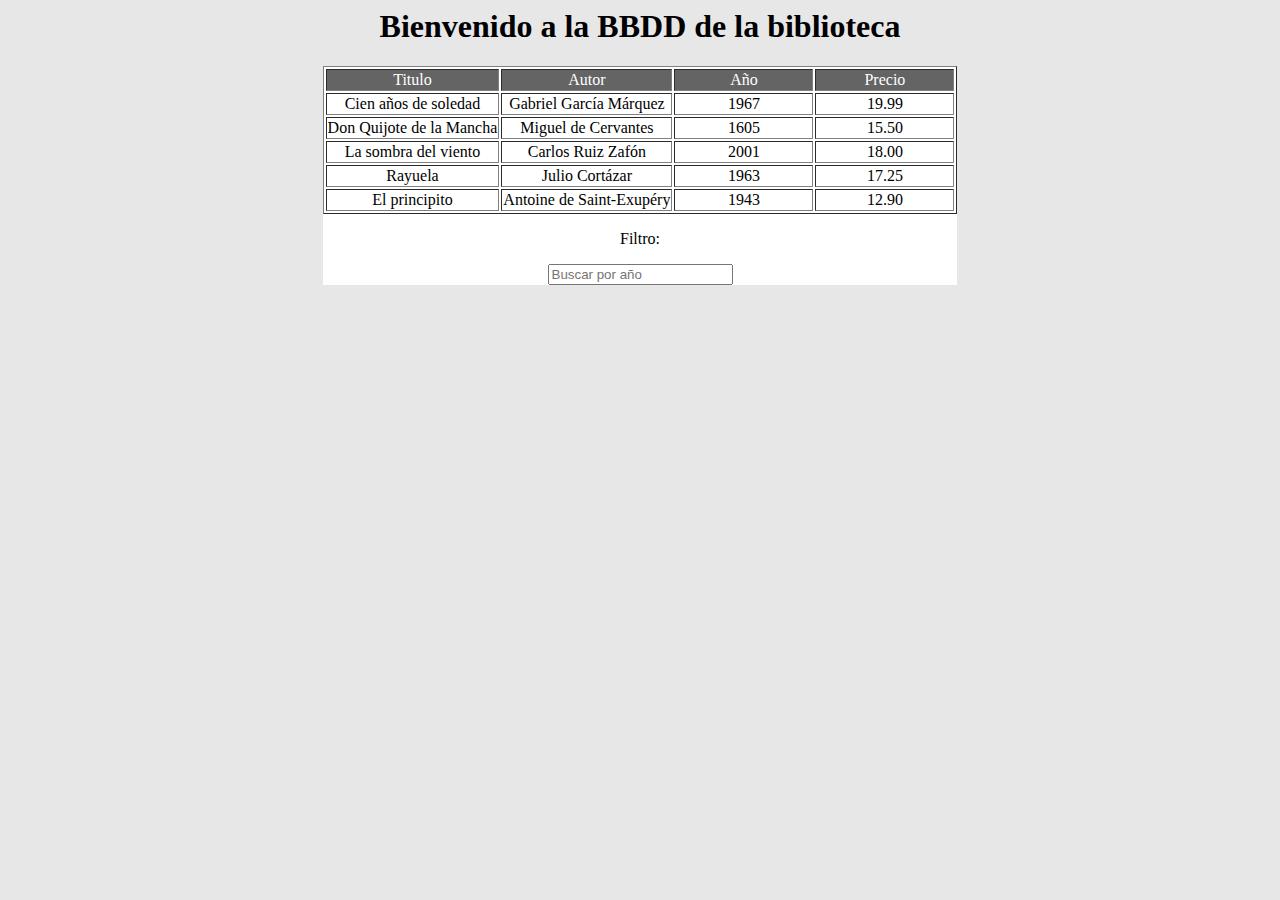
<file: izan/Index.html>
<html>

<head>

    <link rel="stylesheet" href="IndexCSS.css">
    <script src="TablaBiblioteca.js"></script>
</head>

<body>

    <div class="contenido">
        <h1><b>Bienvenido a la BBDD de la biblioteca</b></h1>
        <div class="tabla">

            <table border="1">


                    <tr class="thead">

                        <td>Titulo</td>
                        <td>Autor</td>
                        <td>Año</td>
                        <td>Precio</td>

                    </tr>
                    <tbody id="tableBody"></tbody>

            </table>

            <p>Filtro: </p>
            <input type="text" id="filtro" onkeyup="TablaBiblioteca()" placeholder="Buscar por año">
        </div>

    </div>

</body>

</html>
</file>
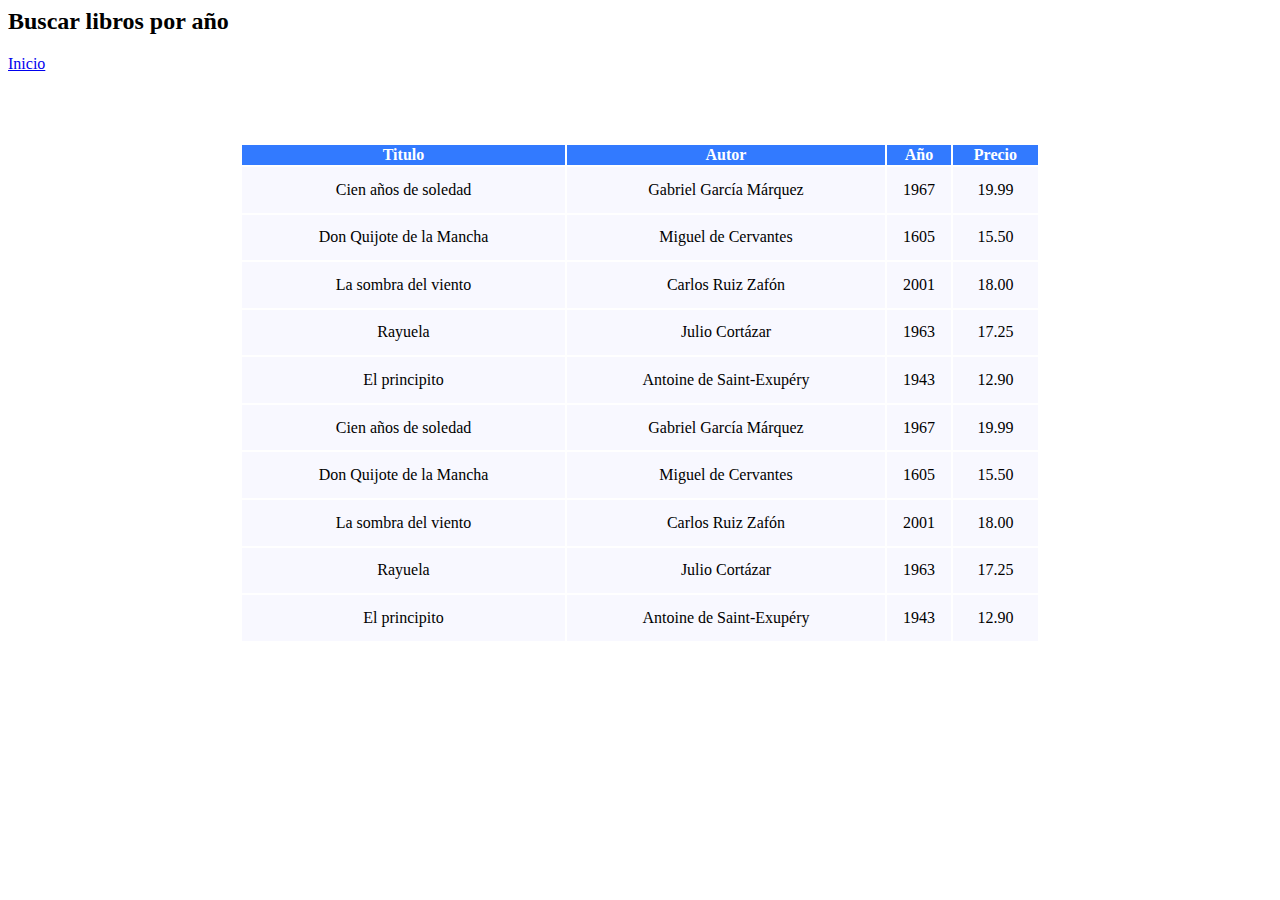
<file: biblio.html>
<html>

    <head>
        <link rel="stylesheet" href="coloresBiblioteca.css">
    </head>

    <body>
        <div class="header nav"><h2>Buscar libros por año</h2><a href="home.html">Inicio</a></div>
        <!-- Tabla vacía donde se cargarán los productos -->
        <div class="contenedor">
            <table style="width: 800px; height: 500; margin-top: 70px;">
                <thead>
                    <tr style="text-align: center; background-color: rgb(50, 122, 255); color: white;">
                        <th>Titulo</th>
                        <th>Autor</th>
                        <th>Año</th>
                        <th>Precio</th>
                    </tr>
                </thead>
                <tbody id="libroBody" style="background-color: ghostwhite; text-align: center;">
                    <!-- Aquí se insertarán las filas de la tabla -->
                </tbody>
            </table>
        </div>
        <script src="biblioteca.js"> </script>
    </body>

</html>
</file>
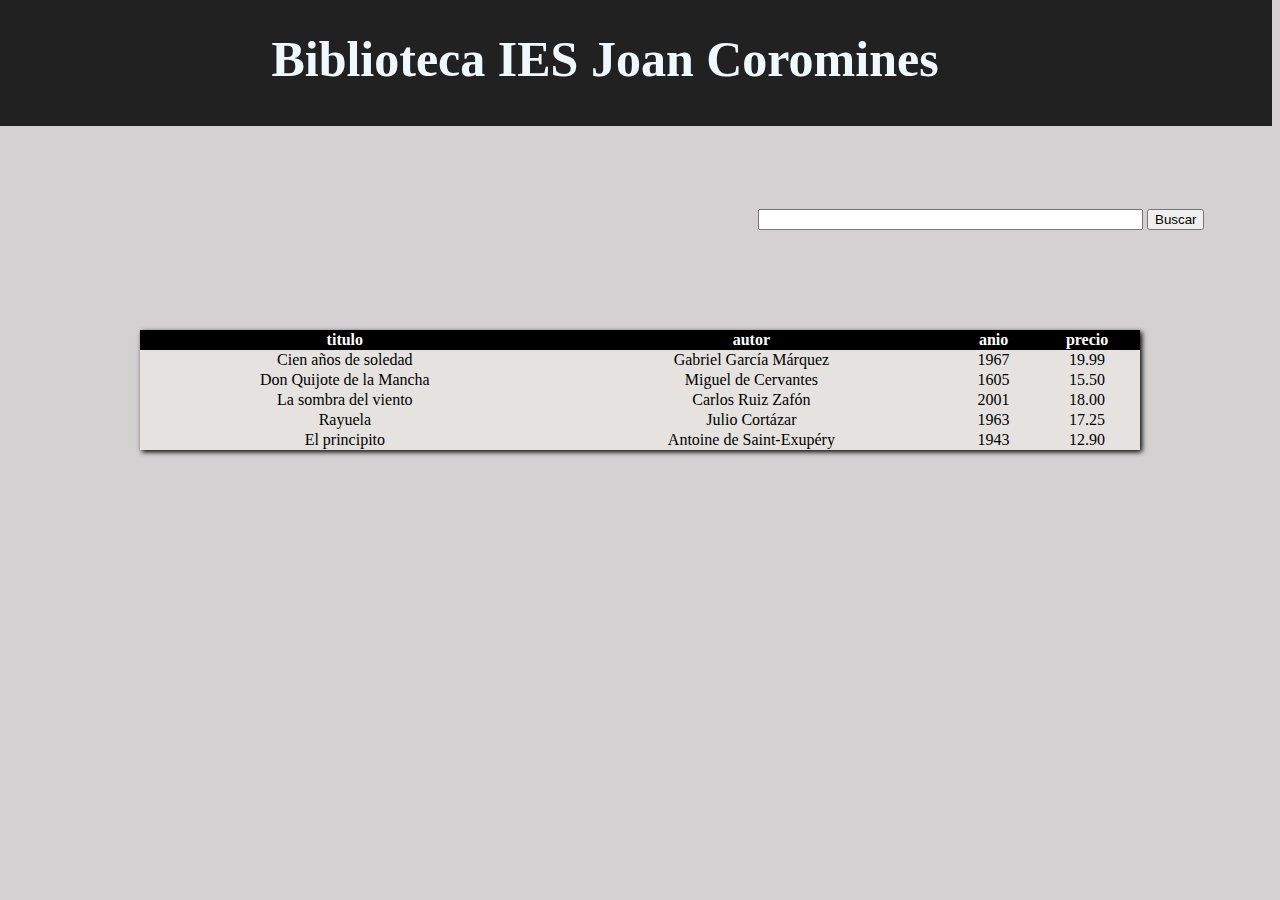
<file: blanca.html>
<body>
    <head>
        <meta charset="UTF-8">
        <link rel="stylesheet" href="ejercicio_17.css">
    </head>
    <h1 class="titulo">Biblioteca IES Joan Coromines</h1>
    <div class="flex">
    <input type="text" id="buscador" size="45" maxlength="100" class="margen">
    <button onclick="CargarLibrosEnTabla()">Buscar</button>
        <table class="sombra">
            <thead>
                <tr>
                    <th class="negro">titulo</th>
                    <th class="negro">autor</th>
                    <th class="negro">anio</th>
                    <th class="negro">precio</th>
                </tr>
            </thead>
            <tbody id="libr">
            </tbody>
        </table>
    </div>
    <script src="ejercicio_17.js"> </script>
</body>
</file>
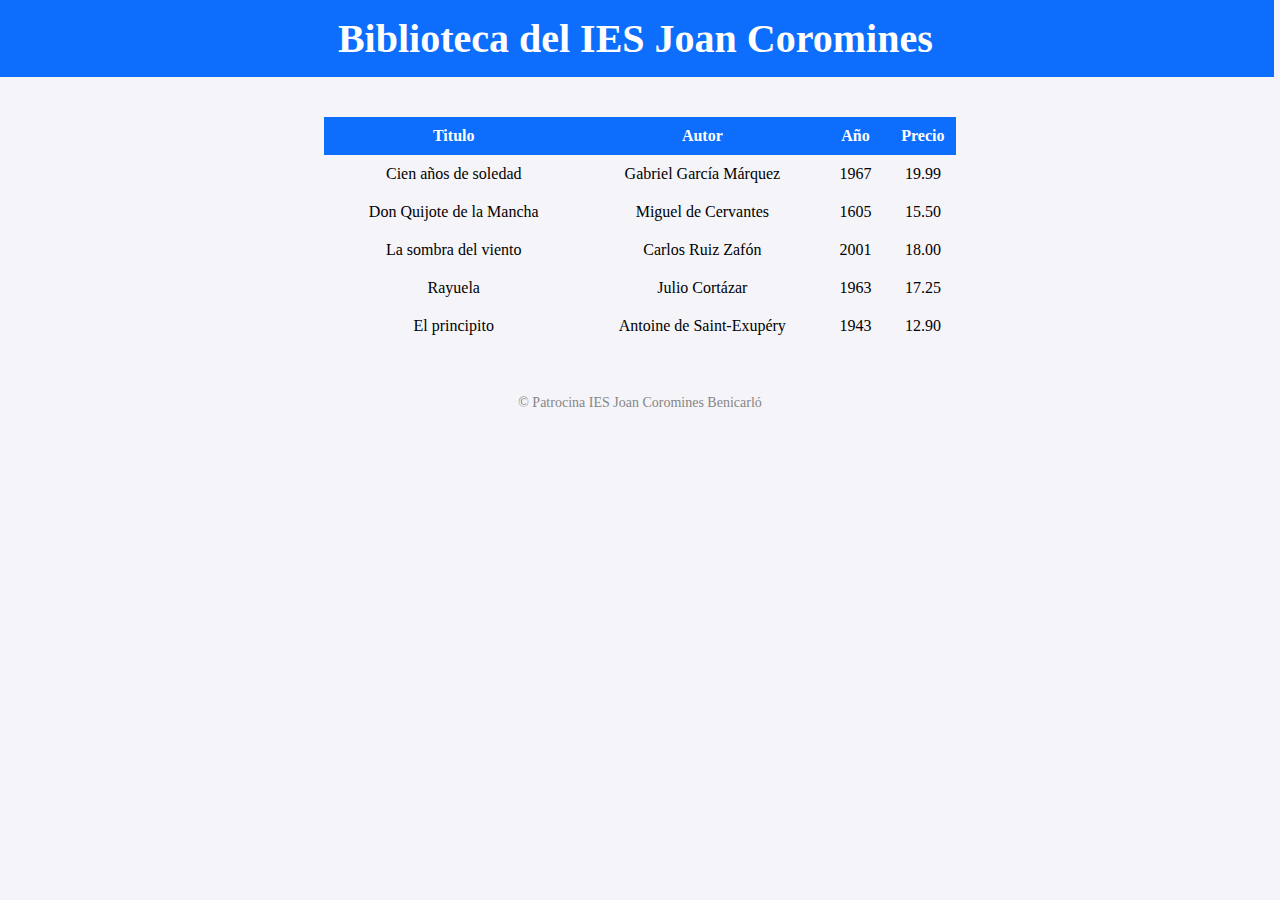
<file: ej17.html>
<head>
    <link rel="stylesheet" href="ej17.css">
</head>

<body>
    <p class="arriba"><b>Biblioteca del IES Joan Coromines</b></p>

    <div class="centrar">
        <table border="0">
            <thead>
                <tr>
                    <th>Titulo</th>
                    <th>Autor</th>
                    <th>Año</th>
                    <th>Precio</th>
                </tr>
            </thead>
            <tbody id="librosBody">

            </tbody>
        </table>
    </div>


    <p class="subtitulo">© Patrocina IES Joan Coromines Benicarló</p>
    <script src="ej17.js"> </script>
</body>
</file>
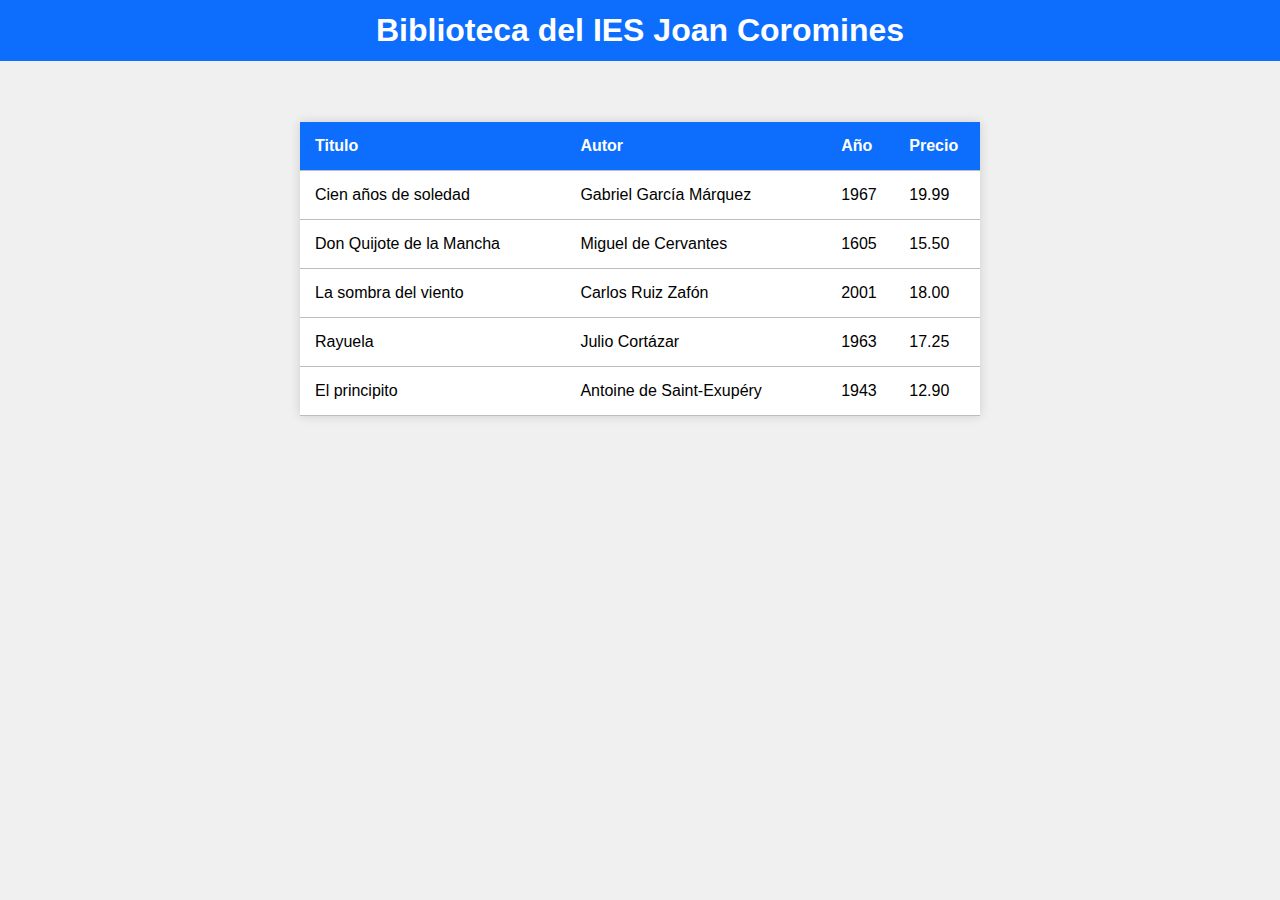
<file: EJ17.html>
<!DOCTYPE html>
<html>
<head>
    <meta charset="UTF-8">
    <title>Biblioteca del IES Joan Coromines</title>
    <link rel="stylesheet" href="EJ17.css">
</head>
<body>
    <h1>Biblioteca del IES Joan Coromines</h1>
    <div class="contenedor">
    <table>
        <thead>
             <tr>
                <th>Titulo</th>
                <th>Autor</th>
                <th>Año</th>
                <th>Precio</th>
            </tr>
        </thead>
        <tbody id="librosBody">
            <!-- Aquí se insertarán las filas de la tabla -->
        </tbody>
    </table>
    </div>
    <script src="EJ17.js"></script>
</body>
</html>
</file>
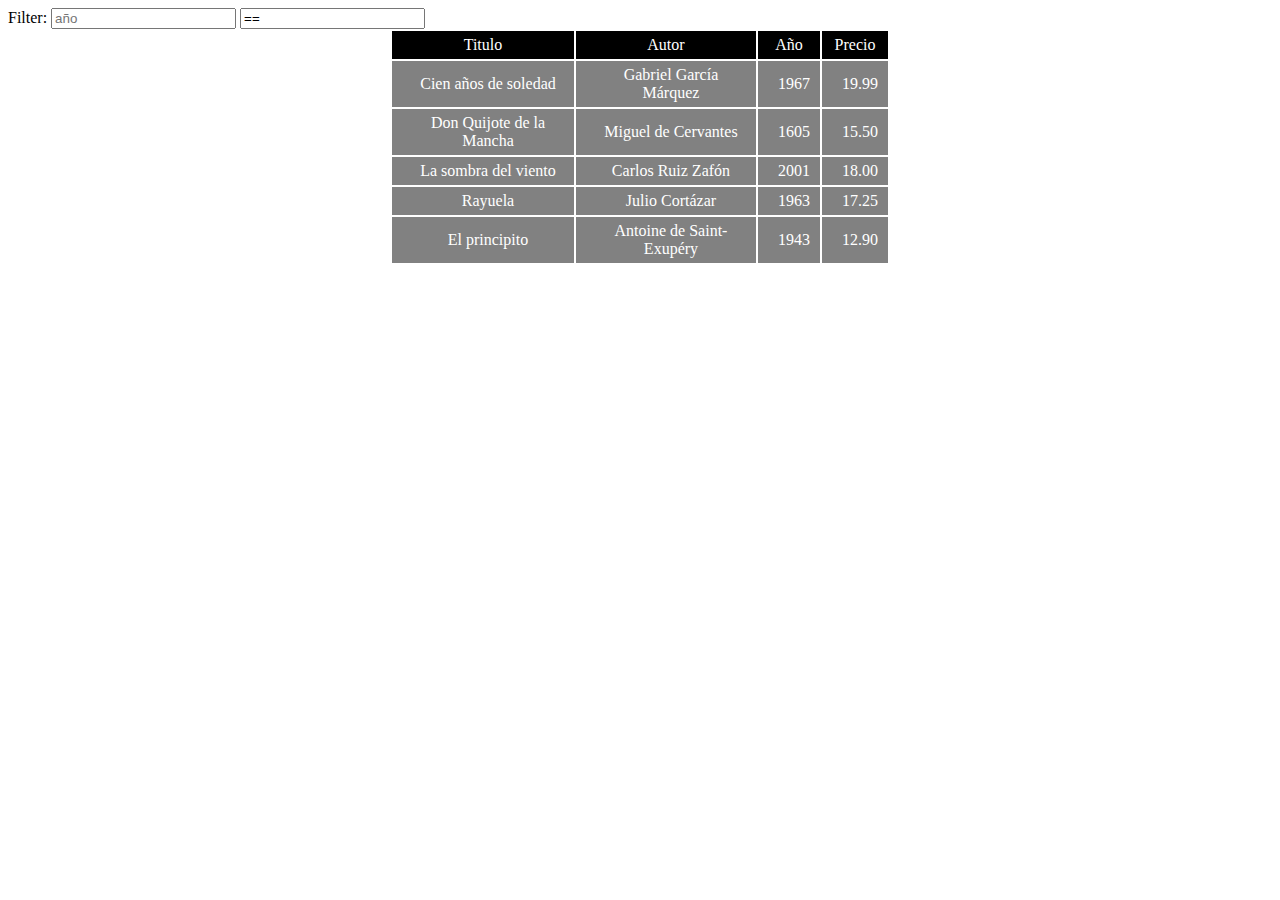
<file: ethan.html>
<!DOCTYPE html>

<html>
    <head>
        <meta charset="UTF-8">
        <link rel="stylesheet" href="ethan.css">
        <script type="text/javascript" src="util.js"></script>
    </head>

    <body>
        <label>Filter:</label>
        <input onkeyup="getData()" id="filter" type="number" placeholder="año" value="">
        <input onchange="getData()" onkeyup="getData()" list="ops" id="filter-op" value="==" />
        <datalist id="ops">
            <option value="=="></option>
            <option value="!="></option>
            <option value=">"></option>
            <option value=">="></option>
            <option value="&lt;"></option>
            <option value="&lt;="></option>
        </datalist>
        <table class="container">
            <tr class="immutable info">
                <td>Titulo</td>
                <td>Autor</td>
                <td>Año</td>
                <td>Precio</td>
            </tr>
        </table>
    </body>
</html>
</file>
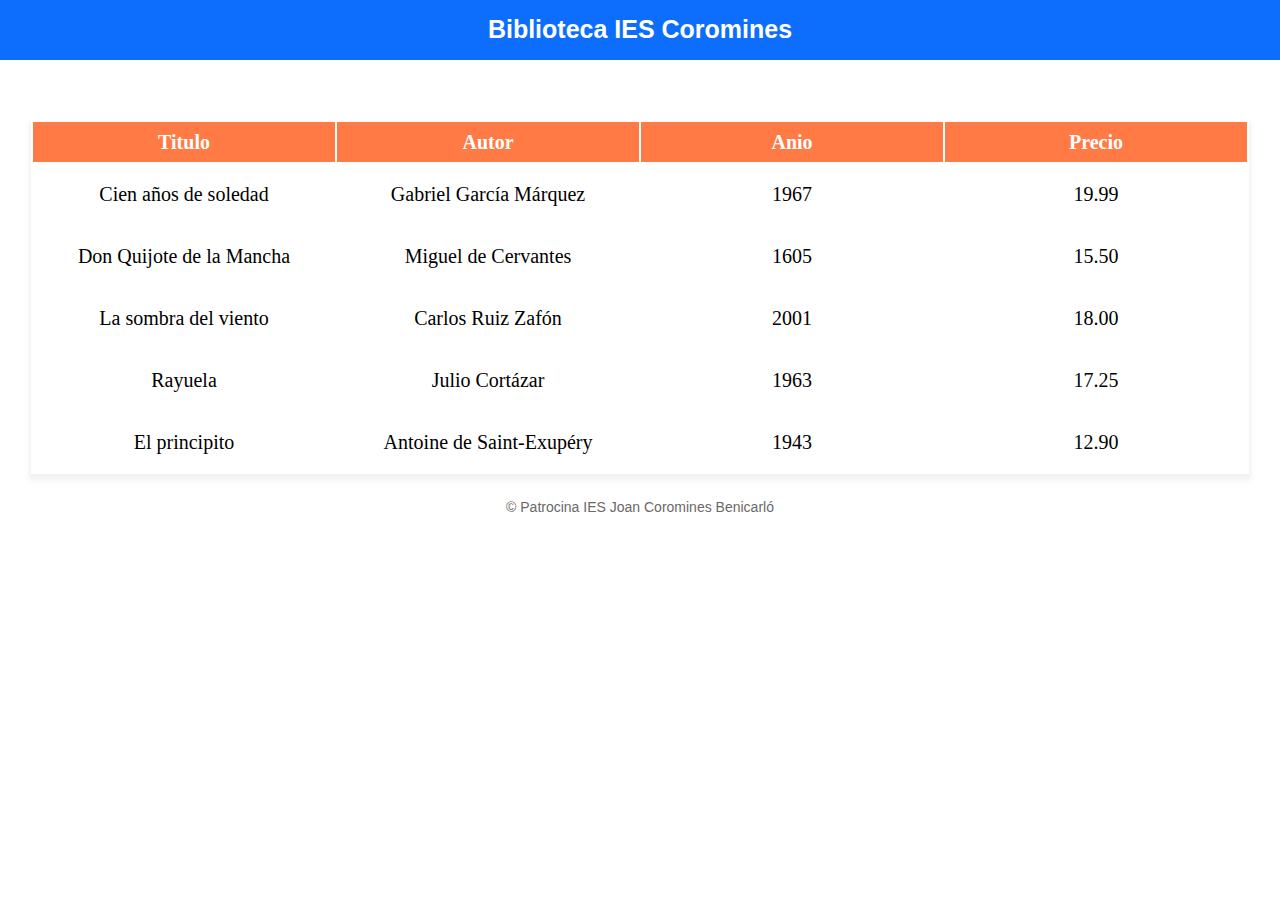
<file: ingrid_Yurani_Galeano_Buitrago.html>
<html>

<head>
    <link rel="stylesheet" type="text/css" href="tableStyle.css" />
    <meta name="viewport" content="width=device-width, initial-scale=1.0">

</head>

<body>
    <div class="Titulo">
        <label>Biblioteca IES Coromines</label>
    </div>
    
    <table>

        <thead>
            <tr>
                <th>Titulo</th>
                <th>Autor</th>
                <th>Anio</th>
                <th>Precio</th>
            </tr>
        </thead>
        <tbody id="Biblioteca">

        </tbody>
    </table>

    <p>© Patrocina IES Joan Coromines Benicarló</p>
    <script src="func_cargar_datos.js"></script>

</body>

</html>
</file>
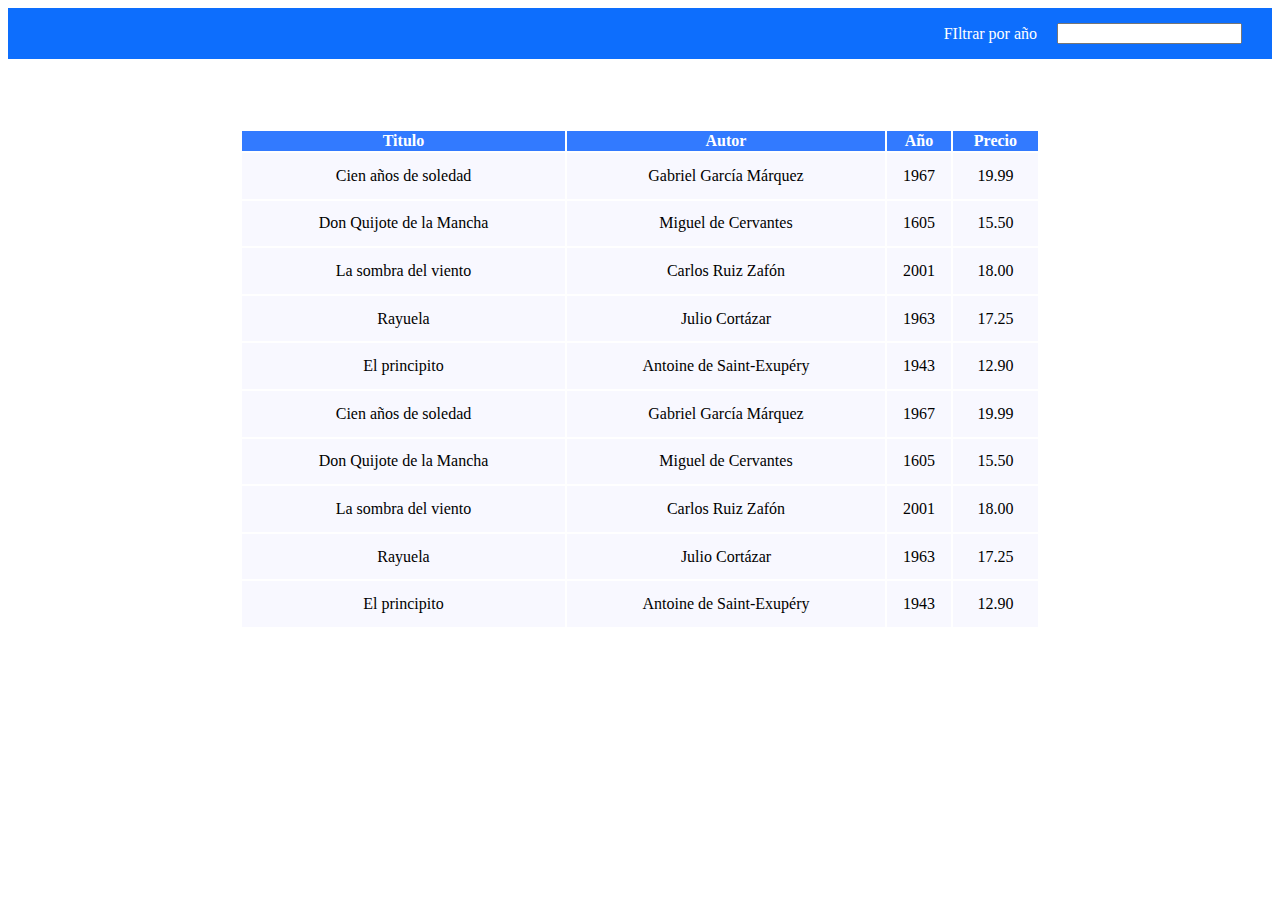
<file: 17/biblio.html>
<html>

    <head>
        <link rel="stylesheet" href="coloresBiblioteca.css">
    </head>

    <body>
        <div class="header nav">
            <label>FIltrar por año</label><input type = "number" id = "filtro" oninput="filtrarLibro()">
        </div>
        <!-- Tabla vacía donde se cargarán los productos -->
        <div class="contenedor">
            <table style="width: 800px; height: 500; margin-top: 70px;">
                <thead>
                    <tr style="text-align: center; background-color: rgb(50, 122, 255); color: white;">
                        <th>Titulo</th>
                        <th>Autor</th>
                        <th>Año</th>
                        <th>Precio</th>
                    </tr>
                </thead>
                <tbody id="libroBody" style="background-color: ghostwhite; text-align: center;">
                    <!-- Aquí se insertarán las filas de la tabla -->
                </tbody>
            </table>
        </div>
        <script src="biblioteca.js"> </script>
    </body>

</html>
</file>
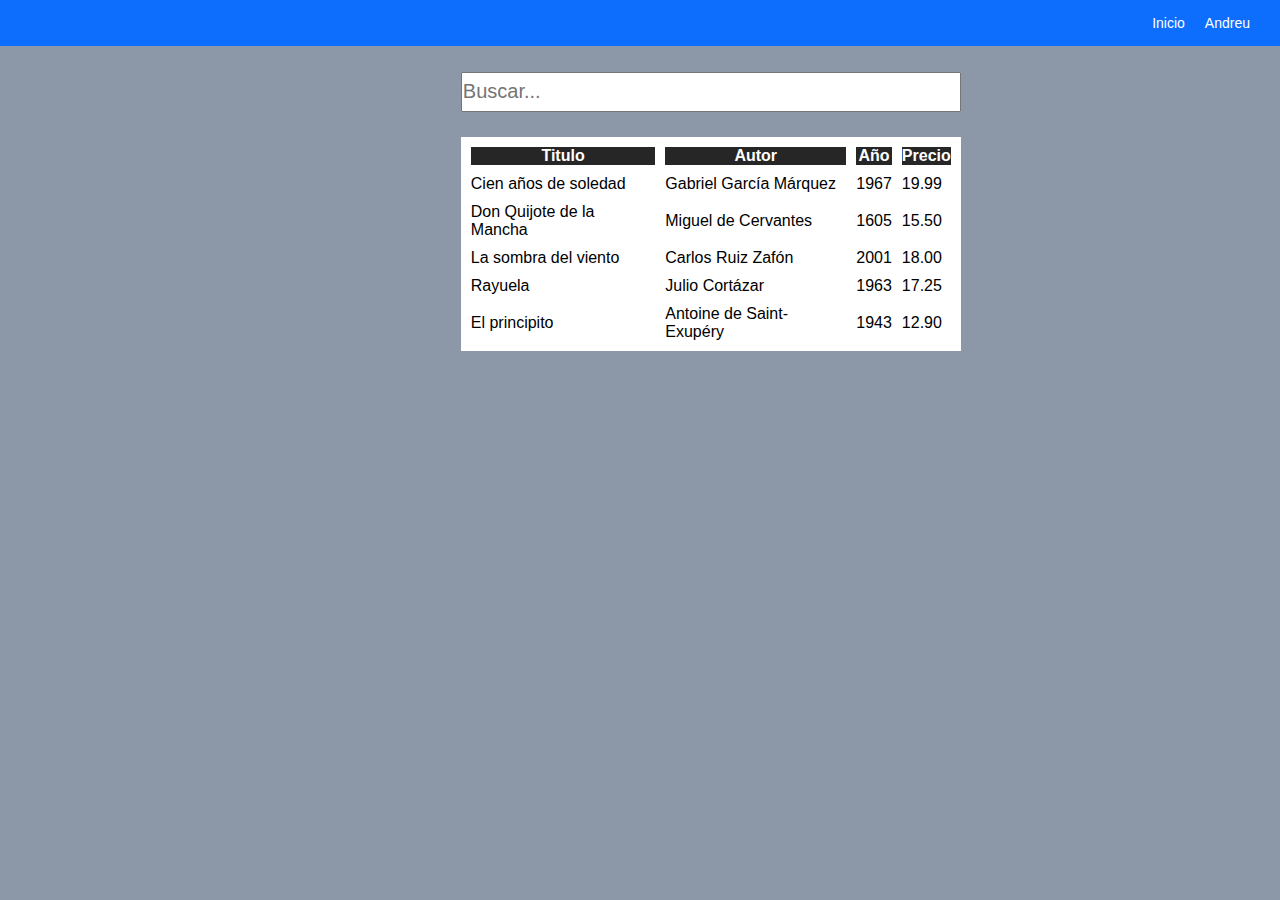
<file: EjercicioEntregable17AndreuTierraseca/andreu.html>
<html>

<head>
    <link rel="stylesheet" href="estilosAndreu.css">
</head>

<body class="fondoPagSec">

    <header>
        <nav class="nav">
            <a href="../home.html">Inicio</a>

            <a href="andreu.html">Andreu</a>
        </nav>
    </header>
    <input class="busqueda" id="barraBusqueda" onchange="CargarDatosEnTabla();" placeholder="Buscar...">
    <table align="center" width="500px" cellspacing="10" cellpadding="5" class="fondoTabla">
        <thead class="fondoCeldasSup">
            <tr>
                <th>Titulo</th>
                <th>Autor</th>
                <th>Año</th>
                <th>Precio</th>
            </tr>
        </thead>
        <tbody id="tablaLibros">

        </tbody>
    </table>

    <script src="andreu.js"> </script>
</body>

</html>
</file>
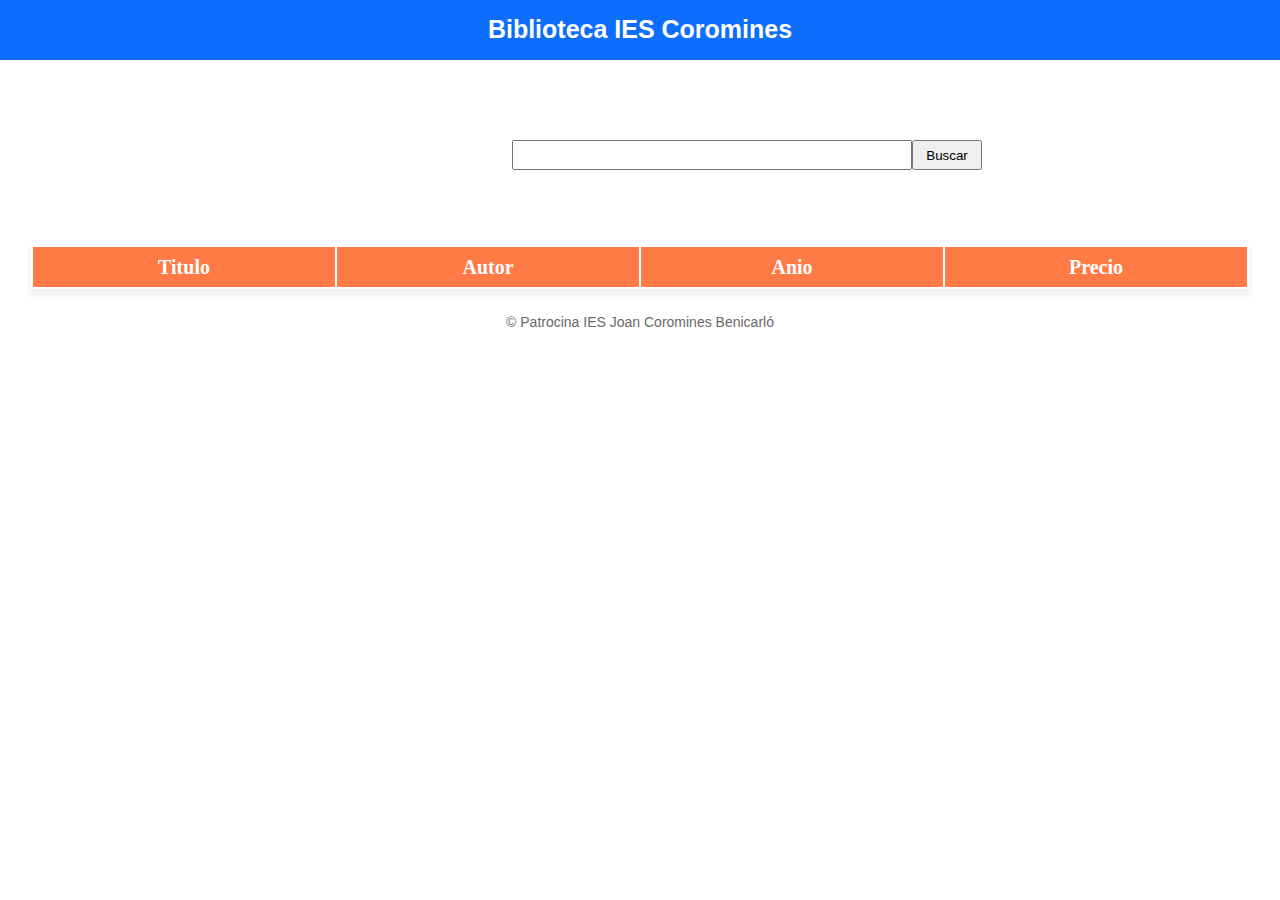
<file: IngridGaleanoB/ingrid_Yurani_Galeano_Buitrago.html>
<html>

<head>
    <link rel="stylesheet" type="text/css" href="tableStyle.css" />
    <meta name="viewport" content="width=device-width, initial-scale=1.0">

</head>

<body>
    <div class="Titulo">
        <label>Biblioteca IES Coromines</label>
    </div>

    <div class="Buscador">
        <input id="Input">
        <button onclick="CargarDatosEnTabla()">Buscar

    </div>
    

    <table>

        <thead>
            <tr>
                <th>Titulo</th>
                <th>Autor</th>
                <th>Anio</th>
                <th>Precio</th>
            </tr>
        </thead>
        <tbody id="Biblioteca">

        </tbody>
    </table>

    <p>© Patrocina IES Joan Coromines Benicarló</p>
    <script src="func_cargar_datos.js"></script>

</body>

</html>
</file>
<file: izan/IndexCSS.css>
body
{

    background-color: #e7e7e7;

}
.contenido
{

    text-align: center;
    align-items: center;
    align-self: center;
    margin-inline: auto;
    width: max-content;

}
.tabla
{

    background-color: white;

}
.thead
{

    background-color: #646464;
    color: white;

}
td
{

    text-align: center;
    min-width: 135px;

}
</file>
<file: coloresBiblioteca.css>
.barra{
    background-color: rgb(50, 122, 255);
    height: 100px;
    color: white;
    margin-top: -2%;
    margin-left: -2%;
    width: 150%;
}

h1{
    margin-left: 43%
}

.contenedor{
    display: flex;
    justify-content: center;
    align-items: center;
}
</file>
<file: ejercicio_17.css>
body{
    background-color: rgb(211, 209, 209);
    align-items: center;
    justify-content: center;
}
table{
    width: 1000px;      
    height: 100px;
    margin-left: auto;
    margin-right: auto;
    margin-top: 100px;
    background-color: rgb(230, 226, 223);
    border-collapse: collapse;
    text-align: center;
}
.titulo{
    background-color: rgb(34, 33, 33);
    font-size: 50px;
    color: aliceblue;
    align-content: center;
    text-align: center;
    width: auto;
    height: 15%;
    margin-top: -15px;
    margin-left: -70px;

}
.negro{
    background-color: black;
    color: white;
    font-weight: bold;

}
.gris{
    color: rgb(104, 101, 101);
    text-align: center;
    margin-top: 50px;
}

.sombra{
    box-shadow:  2px 2px 5px black;;
}
.display{
    display: flex;
}
.margen{
    margin-left: 750px;
    margin-top:50px;
    margin-bottom: -20px;
}
</file>
<file: ej17.css>
body {
    background-color: #f5f4f9;
    justify-content: center;
}

.arriba {
    background-color: #0d6efd;
    color: white;
    font-size: 40px;
    width: 101%;
    text-align: center;
    padding-top: 15px;
    padding-bottom: 15px;
    margin-top: -8px;
    margin-left: -11px;
}

.centrar {
    width: 100%;
    display: flex;
    justify-content: center;
}

table {
    width: 50%;
    border-collapse: collapse;
}

th {
    text-align: center;
    padding-top: 10px;
    padding-bottom: 10px;
    padding-left: 10px;
}

td {
    padding-top: 10px;
    padding-bottom: 10px;
    padding-left: 10px;
    text-align: center;
}

thead {
    background-color: #0d6efd;
    color: white;
}

.subtitulo {
    color: #868686;
    font-size: 14px;
    text-align: center;
    margin-top: 50px;
}
</file>
<file: EJ17.css>
body {
    margin: 0px;
    background-color: rgb(240, 240, 240);
    font-family: Arial, Helvetica, sans-serif;
}

h1 {
    background-color: #0d6efd;
    color: white;
    margin-top: 0px;
    padding-top: 12px;
    padding-bottom: 12px;
    text-align: center;
}

.contenedor {
    display: flex;
    flex-direction: column;
    justify-content: center;
    margin-right: 300px;
    margin-left: 300px;
    gap: 30px;
}

thead {
    background-color: #0d6efd;
    color: white;
}

th {
    text-align: left;
    padding-top: 15px;
    padding-bottom: 15px;
    padding-left: 15px;
}

tr {
    border-bottom: 1px solid rgb(189, 189, 189);
}

td {
    padding-top: 15px;
    padding-bottom: 15px;
    padding-left: 15px;
    background-color: white;
}

table {
    box-shadow: 0px 0px 10px #00000025;
    border-collapse: collapse;
    margin-top: 40px;
}

p {
    text-align: center;
    color: grey;
}

input {
    width: 60px;
}
</file>
<file: ethan.css>
table.container {
    position: relative;

    width: 500px;
    height: fit-content;

    margin: auto;
}

table.container tr.info {
    color: white;
    background-color: black;
}

table.container tr {
    color: white;
    background-color: rgba(97, 97, 97, 0.795);

    text-align: center;
}

table.container tr td {
    padding: 5px;
    padding-left: 10px;
    padding-right: 10px;
}


table.container > tr > td {
    padding-left: 20px;
}
</file>
<file: tableStyle.css>
body{
    background-color: rgb(255, 255, 255);
    margin: 0;
}

.Titulo{
    background-color: #0d6efd;;
    height: 45px;
    text-align: center;
    padding-top: 15px;
}

label{
    color: white;
    font-family: Helvetica;
    font-size: 25px;
    font-weight: bold;
}

th{
    width: 300px;
    height: 40px;
    background-color: #ff7a45;
    color: white;
}

td{
    height: 60px;
}

table{
    font-size: 20px;
    margin-top: 60px;
    justify-self: center;  
    text-align: center; 
    box-shadow: 0px 5px 5px 2px rgba(128, 128, 128, 0.114);
}

p{
    font-size: 14px;
    font-family: Helvetica;
    color: rgb(107, 104, 104);
    justify-self: center;
    margin-top: 25px;
}
</file>
<file: 17/coloresBiblioteca.css>
.header {
    background-color: #0d6efd;
    padding: 15px 30px;
}

h1{
    margin-left: 43%
}

.contenedor{
    display: flex;
    justify-content: center;
    align-items: center;
}

.nav {
    display: flex;
    align-items: center;
    justify-content: flex-end; 
    gap: 20px;
    flex-wrap: wrap;
    color: white;
}
</file>
<file: EjercicioEntregable17AndreuTierraseca/estilosAndreu.css>
* {
    margin: 0;
    padding: 0;
    box-sizing: border-box;
    font-family: Arial, Helvetica, sans-serif;
}

.body1 {
    background-color: #ffffff;
}
header {
    background-color: #0d6efd;
    padding: 15px 30px;
}

.nav {
    display: flex;
    align-items: center;
    justify-content: flex-end; 
    gap: 20px;
    flex-wrap: wrap;
}

.nav a {
    color: #ffffff;
    text-decoration: none;
    font-size: 14px;
    white-space: nowrap;
}

.nav a:hover {
    text-decoration: underline;
}

.hero {
    display: flex;
    justify-content: space-between;
    align-items: center;
    padding: 60px 80px;
    gap: 40px;
}

.hero-text {
    max-width: 600px;
}

.hero-text h1 {
    font-size: 42px;
    margin-bottom: 20px;
}

.hero-text h1 span {
    color: #0d6efd;
}

.hero-text p {
    font-size: 16px;
    color: #555;
    margin-bottom: 30px;
    line-height: 1.5;
}

.hero-text button {
    background-color: #ff7a45;
    border: none;
    padding: 12px 24px;
    color: #ffffff;
    font-size: 14px;
    border-radius: 5px;
    cursor: pointer;
}

.hero-text button:hover {
    opacity: 0.9;
}

.hero-image img {
    max-width: 320px;
    width: 100%;
}

.fondoTabla{
    margin-left: 36%;
    margin-top: 2%;
    background-color: white;
}
.fondoCeldasSup{
    background-color: #272626;
    color: white;
}
.fondoPagSec{
    background-color: #8c97a7;
}
.celda{
    background-color: grey;
}
.busqueda{
    margin-left: 36%;
    margin-top: 2%;
    width: 500px;
    height: 40px;
    font-size: 20px;
}
</file>
<file: IngridGaleanoB/tableStyle.css>
body{
    background-color: rgb(255, 255, 255);
    margin: 0;
}

.Titulo{
    background-color: #0d6efd;;
    height: 45px;
    text-align: center;
    padding-top: 15px;
}

label{
    color: white;
    font-family: Helvetica;
    font-size: 25px;
    font-weight: bold;
}

th{
    width: 300px;
    height: 40px;
    background-color: #ff7a45;
    color: white;
}

td{
    height: 60px;
}

table{
    font-size: 20px;
    margin-top: 75px;
    justify-self: center;  
    text-align: center; 
    box-shadow: 0px 5px 5px 2px rgba(128, 128, 128, 0.114);
}

p{
    font-size: 14px;
    font-family: Helvetica;
    color: rgb(107, 104, 104);
    justify-self: center;
    margin-top: 25px;
}

.Buscador{
    display: flex;
    margin-left: 40%;
    margin-top: 80px;
}

button{
    width: 70px;
    height: 30px;
}

input{
    width: 400px;
    height: 30px;
   
}
</file>
